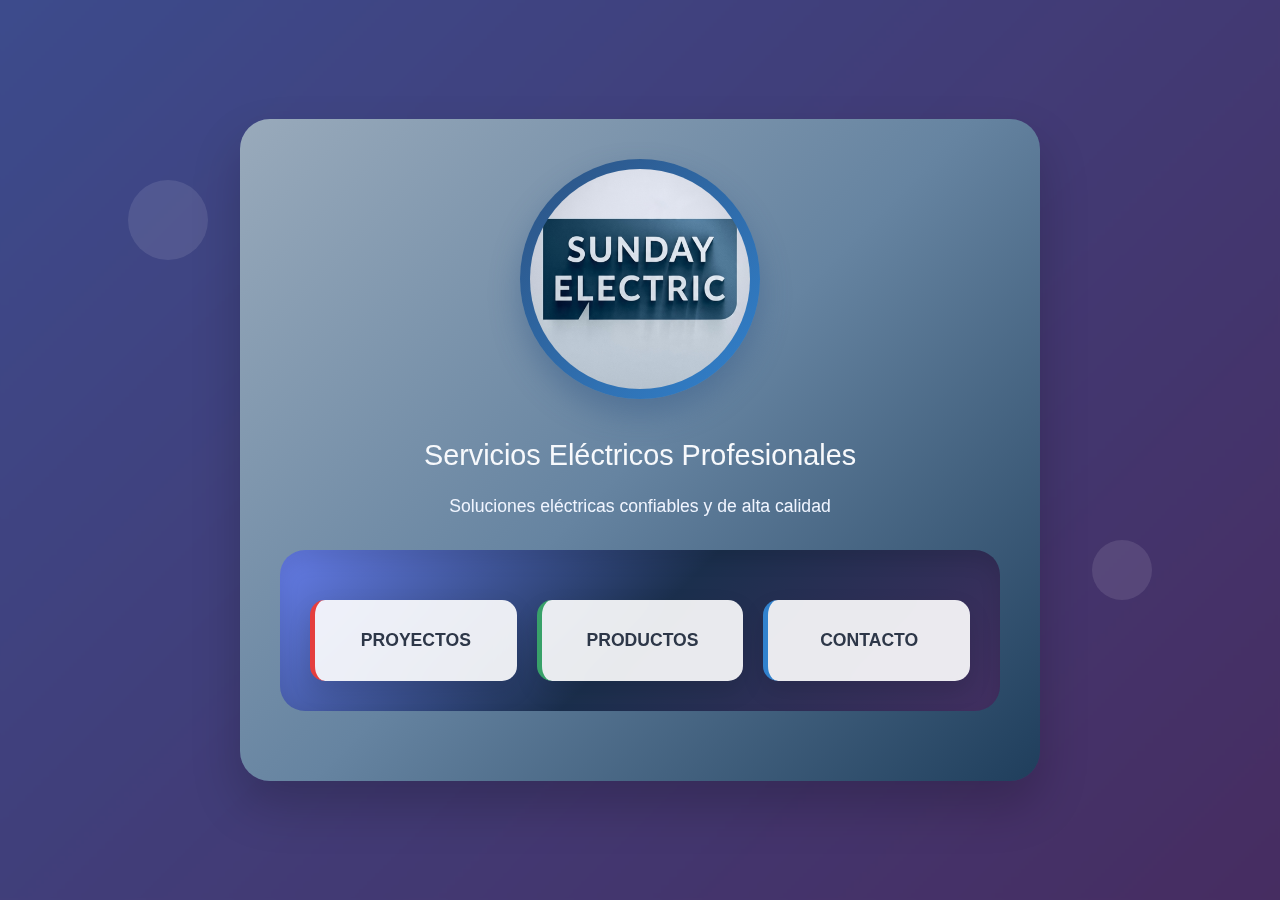
<file: index.html>
<!DOCTYPE html>
<html lang="es">
<head>
    <meta charset="UTF-8" />
    <meta name="viewport" content="width=device-width, initial-scale=1.0" />
    <title>Sunday Electric - Servicios Eléctricos</title>
    <link rel="stylesheet" href="style.css" />
    <link rel="stylesheet" href="script.js" />
</head>
<body>
    <div class="floating-elements">
        <div class="floating-circle"></div>
        <div class="floating-circle"></div>
        <div class="floating-circle"></div>
    </div>

    <div class="hero-section">
        <div class="main-container">
            <div class="logo-container">
                <div class="logo"><img src="logo.png" alt="logo"></div>
            </div>
            
            <h1 class="title">Servicios Eléctricos Profesionales</h1>
            <p class="subtitle">Soluciones eléctricas confiables y de alta calidad</p>
            
            <div class="gradient-section">
                <div class="navigation-grid">
                    <a href="pagina1.html" class="nav-card" target="_blank">PROYECTOS</a>
                    <a href="pagina2.html" class="nav-card" target="_blank">PRODUCTOS</a>
                    <a href="pagina3.html" class="nav-card" target="_blank">CONTACTO</a>
                </div>
            </div>
        </div>
    </div>

</body>
</html>
</file>
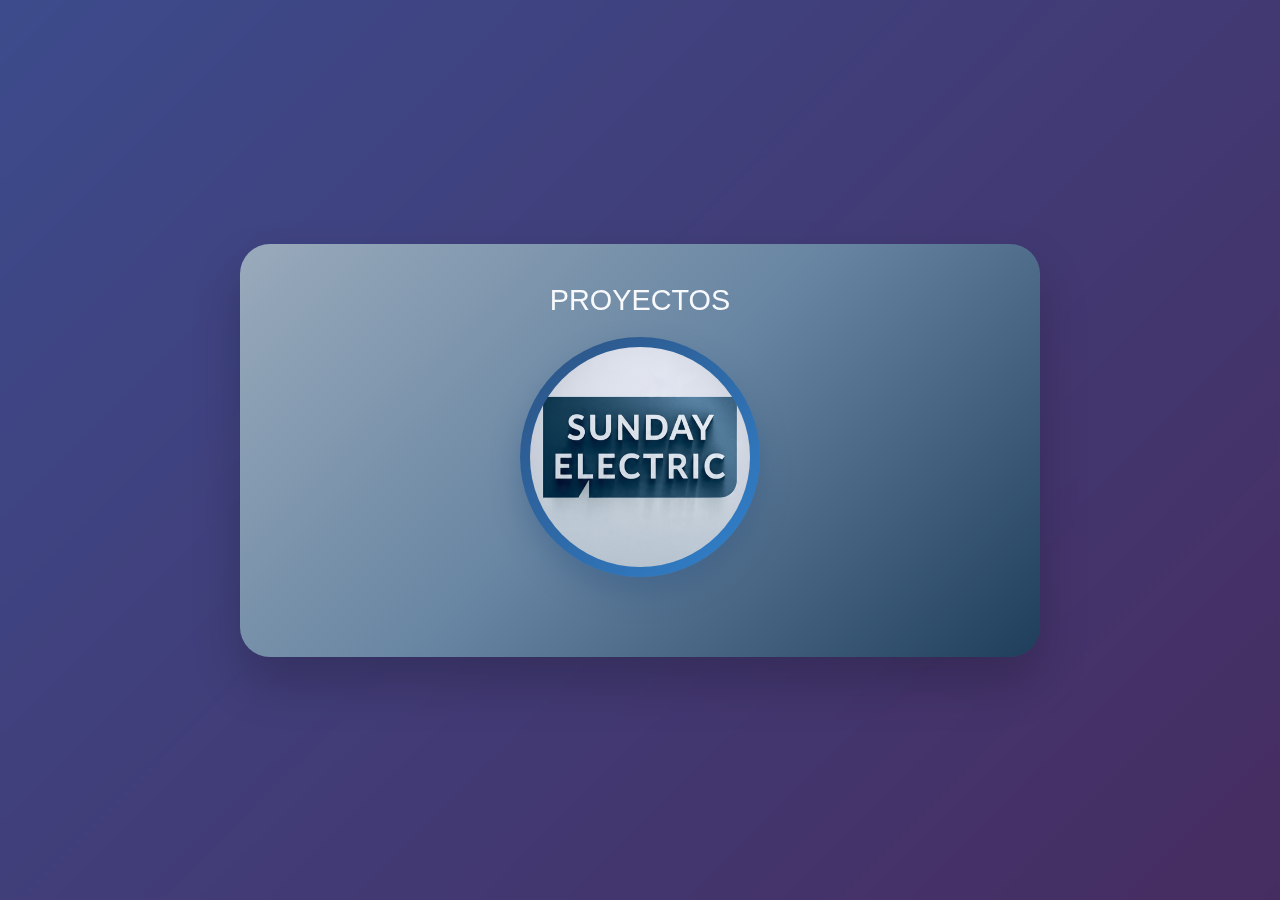
<file: pagina1.html>
<!DOCTYPE html>
<html lang="es">
<head>
    <meta charset="UTF-8">
    <meta name="viewport" content="width=device-width, initial-scale=1.0">
    <title>Proyectos</title>
    <link rel="stylesheet" href="style.css">
</head>
<body>
  <div class="hero-section">
   <div class="main-container">
    <h1 class="title">PROYECTOS</h1>
     <div class="logo-container">
       <div class="logo"><img src="logo.png" alt="logo"></div>
     </div>
    </div>
   </div>
  </body>
</html>
</file>
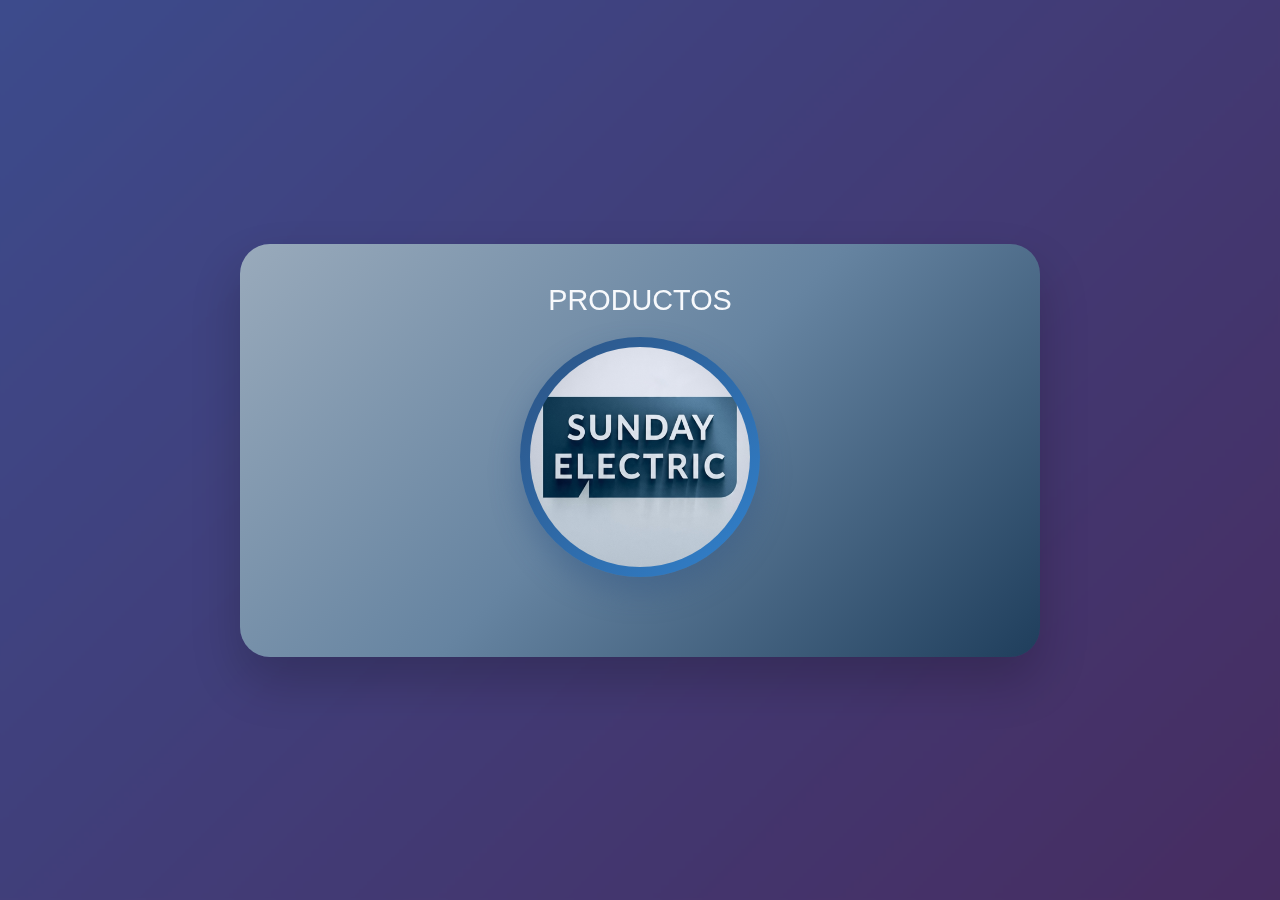
<file: pagina2.html>
<!DOCTYPE html>
<html lang="es">
<head>
    <meta charset="UTF-8">
    <meta name="viewport" content="width=device-width, initial-scale=1.0">
    <title>Productos</title>
    <link rel="stylesheet" href="style.css">
</head>
<body>
  <div class="hero-section">
   <div class="main-container">
    <h1 class="title">PRODUCTOS</h1>
     <div class="logo-container">
       <div class="logo"><img src="logo.png" alt="logo"></div>
     </div>
    </div>
   </div>
  </body>
</html>
</file>
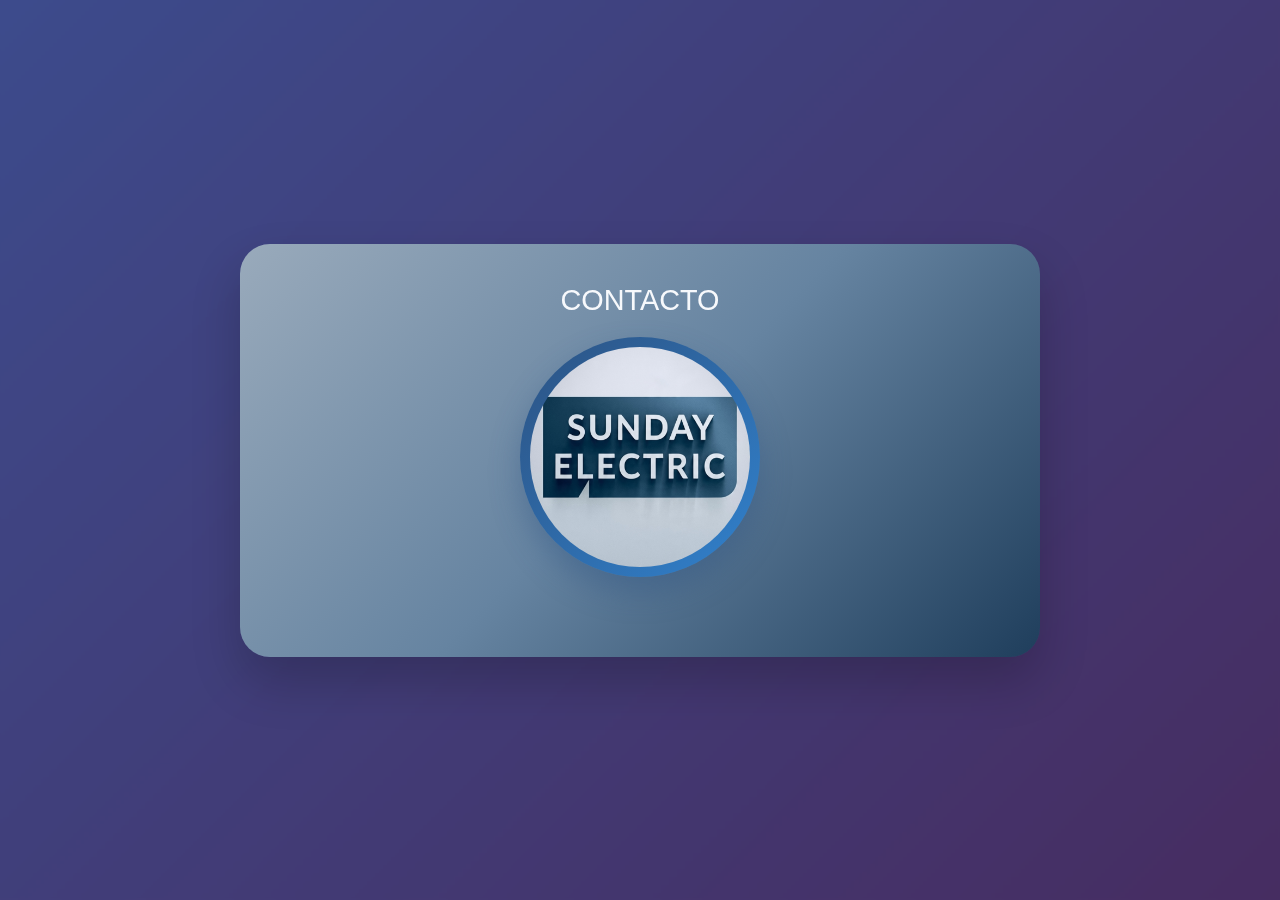
<file: pagina3.html>
<!DOCTYPE html>
<html lang="es">
<head>
    <meta charset="UTF-8">
    <meta name="viewport" content="width=device-width, initial-scale=1.0">
    <title>Contacto</title>
    <link rel="stylesheet" href="style.css">
</head>
<body>
  <div class="hero-section">
   <div class="main-container">
    <h1 class="title">CONTACTO</h1>
     <div class="logo-container">
       <div class="logo"><img src="logo.png" alt="logo"></div>
     </div>
    </div>
   </div>
  </body>
</html>
</file>
<file: style.css>
* {
    margin: 0;
    padding: 0;
    box-sizing: border-box;
}

body {
    font-family: 'Segoe UI', Tahoma, Geneva, Verdana, sans-serif;
    background: linear-gradient(135deg, #667eea 0%, #764ba2 100%);
    min-height: 100vh;
    overflow-x: hidden;
}

.hero-section {
    background: url('https://wallpapers.com/images/hd/lighting-pictures-j6g6n5niatine0uu.jpg') center/cover;
    background-attachment: fixed;
    height: 100vh;
    display: flex;
    align-items: center;
    justify-content: center;
    position: relative;
}

.hero-section::before {
    content: '';
    position: absolute;
    top: 0;
    left: 0;
    right: 0;
    bottom: 0;
    background: rgba(0, 0, 0, 0.4);
    backdrop-filter: blur(1px);
}

.main-container {
    position: relative;
    z-index: 2;
    background: linear-gradient(135deg, #99aabb 0%, #6684a1 50%, #1f3e5c 100%);
    backdrop-filter: blur(20px);
    border-radius: 30px;
    padding: 40px;
    box-shadow: 0 25px 50px rgba(0, 0, 0, 0.2);
    max-width: 800px;
    width: 90%;
    text-align: center;
    animation: fadeInUp 1s ease-out;
}

@keyframes fadeInUp {
    from {
        opacity: 0;
        transform: translateY(50px);
    }
    to {
        opacity: 1;
        transform: translateY(0);
    }
}

.logo-container {
    margin-bottom: 40px;
    display: flex;
    justify-content: center;
}

.logo {
    background: linear-gradient(135deg, #2c5282 0%, #3182ce 100%);
    padding: 10px;
    border-radius: 50%;
    box-shadow: 0 15px 30px rgba(44, 82, 130, 0.4);
    display: flex;
    align-items: center;
    justify-content: center;
    width: 240px;
    height: 240px;
    transform: perspective(1000px) rotateY(0deg);
    transition: all 0.3s ease;
    overflow: hidden;
}

.logo img {
    width: 100%;
    height: 100%;
    object-fit: cover;
    border-radius: 50%;
        }

.logo:hover {
    transform: perspective(1000px) rotateY(10deg) translateY(-5px);
    box-shadow: 0 20px 40px rgba(44, 82, 130, 0.6);
}

.gradient-section {
    background: linear-gradient(135deg, #667eea 0%, #1b2f4d 50%, #422f61 100%);
    padding: 30px;
    border-radius: 25px;
    margin: 30px 0;
    box-shadow: inset 0 10px 20px rgba(0, 0, 0, 0.1);
}

.navigation-grid {
    display: flex;
    justify-content: space-between;
    gap: 20px;
    margin-top: 20px;
}

.nav-card {
    background: rgba(255, 255, 255, 0.9);
    backdrop-filter: blur(10px);
    border-radius: 15px;
    padding: 30px 20px;
    text-decoration: none;
    color: #2d3748;
    font-size: 1.1rem;
    font-weight: 600;
    box-shadow: 0 10px 25px rgba(0, 0, 0, 0.1);
    transition: all 0.3s ease;
    position: relative;
    overflow: hidden;
    flex: 1;
    min-width: 0;
}

.nav-card::before {
    content: '';
    position: absolute;
    top: -50%;
    left: -50%;
    width: 200%;
    height: 200%;
    background: linear-gradient(45deg, transparent, rgba(255, 255, 255, 0.3), transparent);
    transform: rotate(45deg);
    transition: all 0.5s ease;
    opacity: 0;
}

.nav-card:hover::before {
    opacity: 1;
    animation: shimmer 0.8s ease-in-out;
}

@keyframes shimmer {
    0% {
        transform: translateX(-100%) translateY(-100%) rotate(45deg);
    }
    100% {
        transform: translateX(100%) translateY(100%) rotate(45deg);
    }
}

.nav-card:hover {
    transform: translateY(-10px) scale(1.05);
    box-shadow: 0 20px 40px rgba(0, 0, 0, 0.2);
    background: rgba(255, 255, 255, 0.95);
}

.nav-card:nth-child(1) {
    border-left: 5px solid #e53e3e;
}

.nav-card:nth-child(2) {
    border-left: 5px solid #38a169;
}

.nav-card:nth-child(3) {
    border-left: 5px solid #3182ce;
}

.floating-elements {
    position: fixed;
    top: 0;
    left: 0;
    width: 100%;
    height: 100%;
    pointer-events: none;
    z-index: 1;
}

.floating-circle {
    position: absolute;
    border-radius: 50%;
    background: rgba(255, 255, 255, 0.1);
    animation: float 6s ease-in-out infinite;
}

.floating-circle:nth-child(1) {
    width: 80px;
    height: 80px;
    top: 20%;
    left: 10%;
    animation-delay: -0.5s;
}

.floating-circle:nth-child(2) {
    width: 60px;
    height: 60px;
    top: 60%;
    right: 10%;
    animation-delay: -2s;
}

.floating-circle:nth-child(3) {
    width: 100px;
    height: 100px;
    bottom: 20%;
    left: 20%;
    animation-delay: -3.5s;
}

@keyframes float {
    0%, 100% {
        transform: translateY(0px) rotate(0deg);
    }
    50% {
        transform: translateY(-20px) rotate(180deg);
    }
}

.title {
    font-size: 1.8rem;
    color: #f7f9fc;
    margin-bottom: 20px;
    font-weight: 300;
}

.subtitle {
    color: #f0f5ff;
    font-size: 1.1rem;
    margin-bottom: 30px;
    line-height: 1.6;
}

@media (max-width: 768px) {
    .main-container {
        padding: 30px 20px;
        margin: 20px;
    }
    
    .logo {
        font-size: 1.4rem;
        padding: 25px;
        width: 150px;
        height: 150px;
    }
    
    .navigation-grid {
        flex-direction: column;
        gap: 15px;
    }
    
    .nav-card {
        padding: 25px 20px;
        font-size: 1rem;
    }
}
</file>
